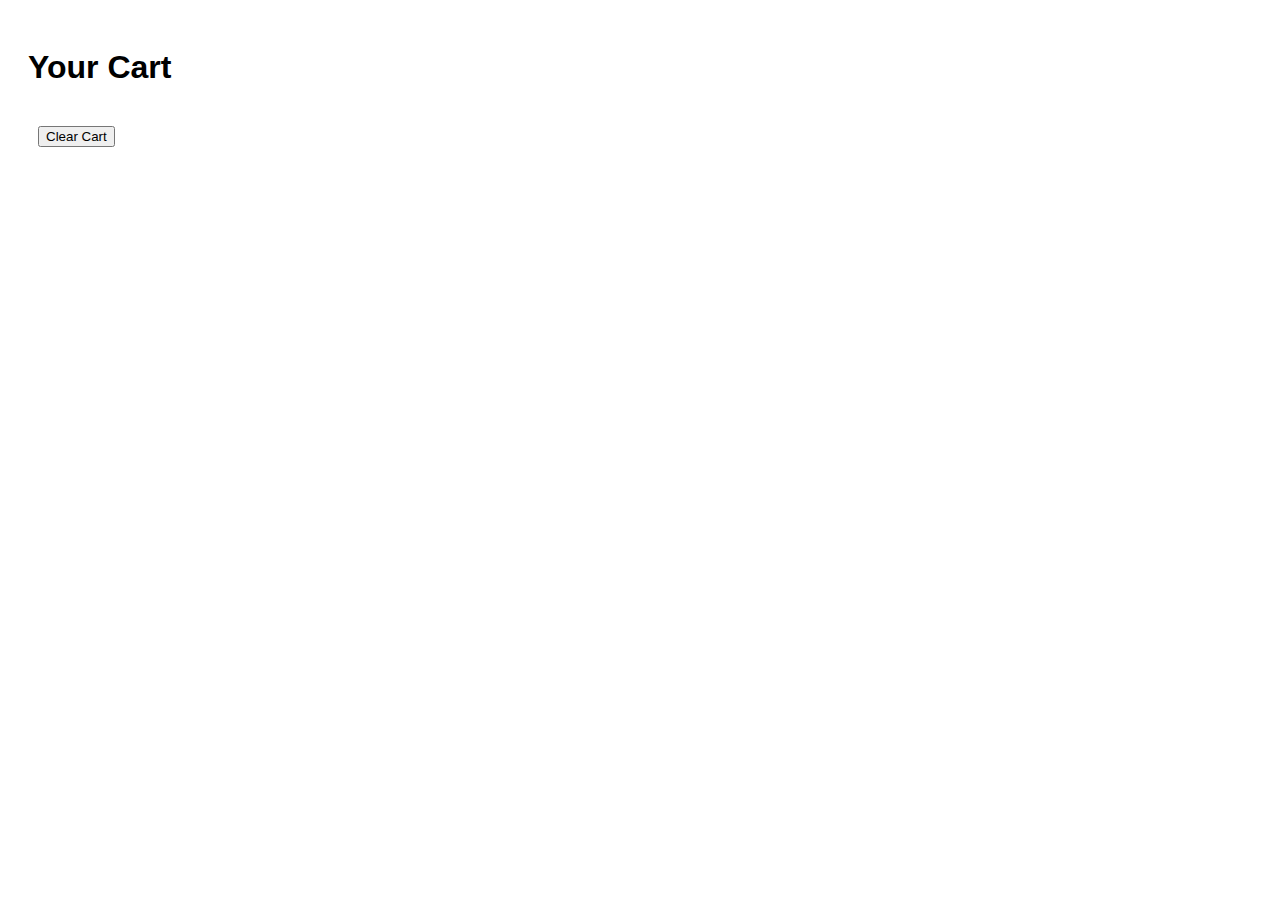
<file: cart.html>
<!DOCTYPE html>
<html lang="en">
<head>
    <meta charset="UTF-8">
    <title>My Cart</title>
    <style>
        body { font-family: Arial; padding: 20px; }
        ul { list-style-type: none; padding: 0; }
        li { padding: 8px; border-bottom: 1px solid #ccc; }
        button { margin-left: 10px; }
        #total { font-weight: bold; margin-top: 15px; }
    </style>
</head>
<body>
    <h1>Your Cart</h1>
    <ul id="cartList"></ul>
    <div id="total"></div>
    <br>
    <button onclick="clearCart()">Clear Cart</button>

    <script>
        let cart = JSON.parse(localStorage.getItem('cart')) || [];

        function renderCart() {
            const cartList = document.getElementById('cartList');
            cartList.innerHTML = '';
            let total = 0;

            if (cart.length === 0) {
                cartList.innerHTML = "<li>Your cart is empty.</li>";
                document.getElementById('total').textContent = '';
                return;
            }

            cart.forEach((item, index) => {
                const li = document.createElement('li');
                const price = parseFloat(item.price.replace('$', '')) || 0;
                total += price;
                li.innerHTML = \`\${item.name} - \${item.price} 
                    <button onclick="removeItem(\${index})">Remove</button>\`;
                cartList.appendChild(li);
            });

            document.getElementById('total').textContent = "Total: $" + total.toFixed(2);
        }

        function removeItem(index) {
            cart.splice(index, 1);
            localStorage.setItem('cart', JSON.stringify(cart));
            renderCart();
        }

        function clearCart() {
            localStorage.removeItem('cart');
            cart = [];
            renderCart();
        }

        renderCart();
    </script>
</body>
</html>
</file>
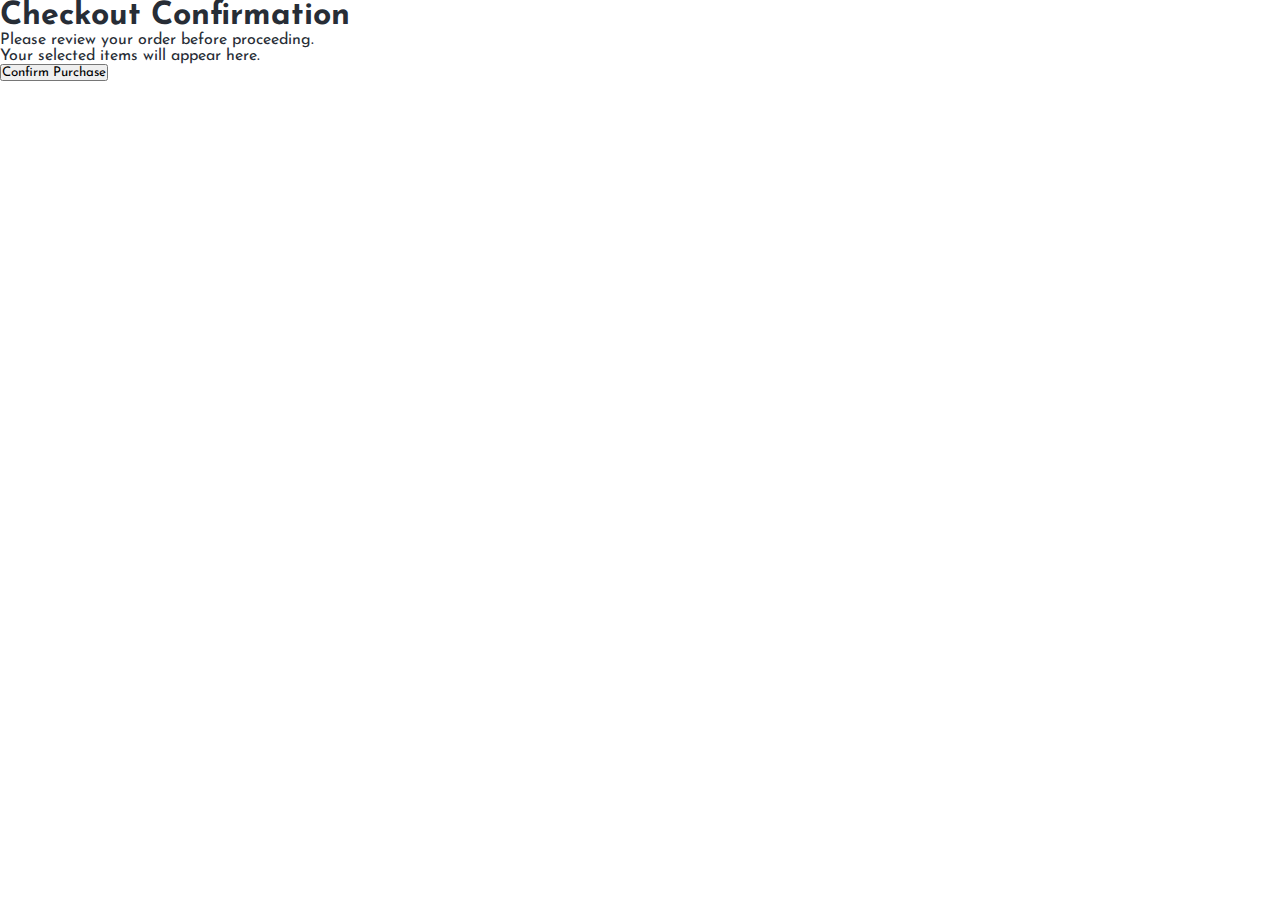
<file: checkout.html>
<!DOCTYPE html>
<html lang="en">
<head>
    <meta charset="UTF-8">
    <title>Checkout Confirmation</title>
    <link rel="stylesheet" href="style.css">
</head>
<body>
    <h1>Checkout Confirmation</h1>
    <p>Please review your order before proceeding.</p>
    <!-- Placeholder for order summary -->
    <div id="order-summary">
        <!-- Dynamically filled with JS or server-side rendering -->
        <p>Your selected items will appear here.</p>
    </div>
    <button onclick="location.href='thankyou.html'">Confirm Purchase</button>
</body>
</html>
</file>
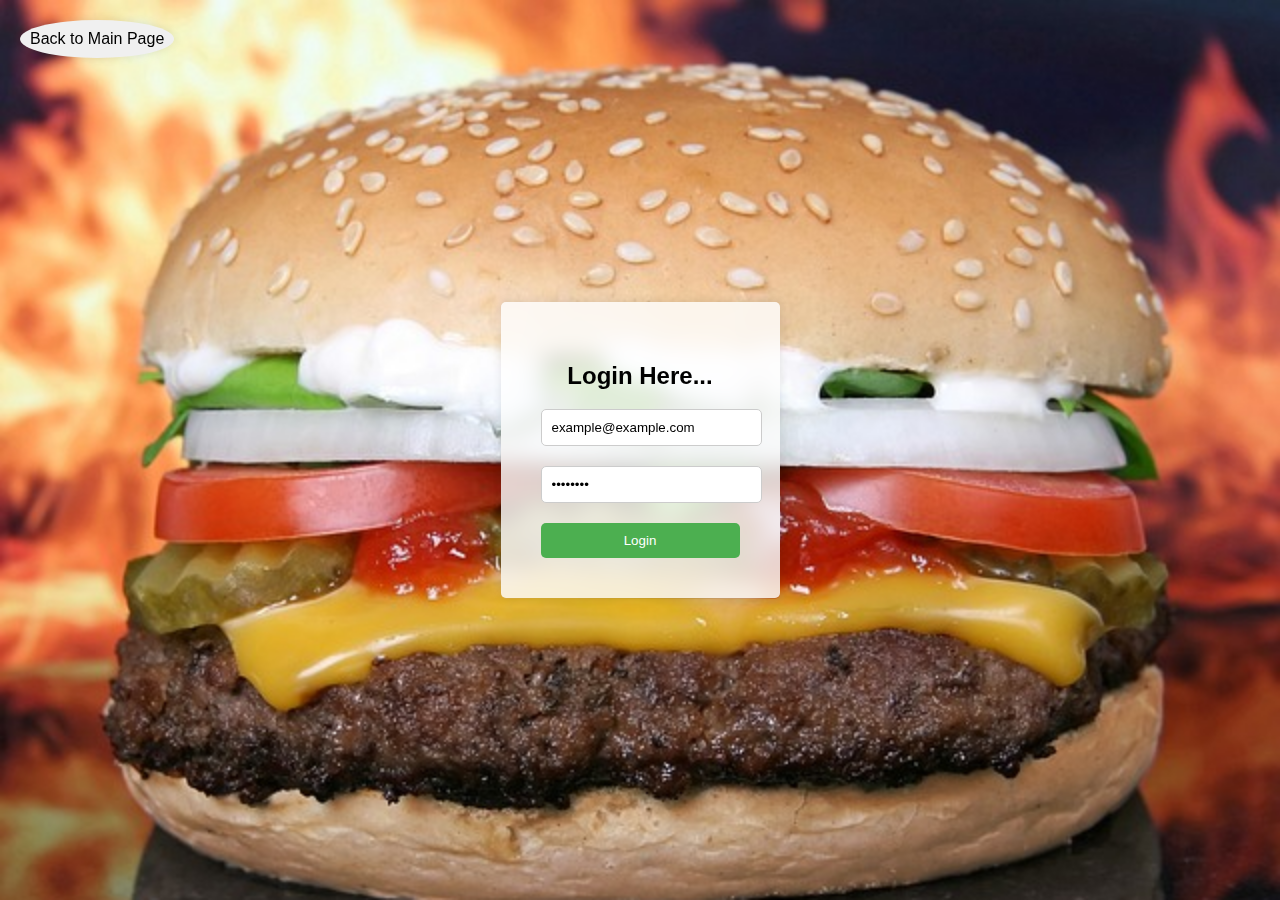
<file: login.html>
<!DOCTYPE html>
<html lang="en">

<head>
    <meta charset="UTF-8">
    <meta http-equiv="X-UA-Compatible" content="IE=edge">
    <meta name="viewport" content="width=device-width, initial-scale=1.0">
    <title>Login Page</title>
    <style>
        body {
            --color-primary: #d1487f;
            --color-primary-dark: #007f67;
            --color-secondary: #00FFFF;
            --color-error: #ff0000;
            --color-success: #4bb544;
            --border-radius: 4px;
            margin: 0;
            height: 100vh;
            display: flex;
            align-items: center;
            justify-content: center;
            font-family: Arial, sans-serif;
            background-color: #f2f2f2;
            margin: 0;
            padding: 0;
            background: url('./hamburger-1238246_640 (1).jpg');
            background-size: cover;
        }

        .container {
            display: flex;
            justify-content: center;
            align-items: center;
            height: 100vh;
        }

        .register-banner {
            background-color: rgba(255, 255, 255, 0.8);
            padding: 40px;
            border-radius: 5px;
            box-shadow: 0px 0px 10px rgba(0, 0, 0, 0.1);
            width: 100%;
            max-width: 400px;
            backdrop-filter: blur(10px);
        }

        .register-form {
            width: 100%;
        }

        .text-center {
            text-align: center;
        }

        .form-group {
            margin-bottom: 20px;
        }

        .form-control {
            width: 100%;
            padding: 10px;
            border-radius: 5px;
            border: 1px solid #ccc;
            outline: none;
        }

        .btn {
            background-color: #4CAF50;
            color: #fff;
            padding: 10px 20px;
            border: none;
            border-radius: 5px;
            cursor: pointer;
            width: 100%;
        }

        .btn:hover {
            background-color: #45a049;
        }

        .back-to-main {
            position: fixed;
            top: 20px;
            left: 20px;
            background-color: #f0f0f0;
            border-radius: 50%;
            padding: 10px;
            display: inline-flex;
            align-items: center;
            box-shadow: 0px 0px 10px rgba(0, 0, 0, 0.1);
        }

        .back-to-main a {
            text-decoration: none;
            color: #000;
        }


    </style>
</head>

<body>
    <div>
        <section class="container">
            <div class="register-banner">
                <div class="register-form">
                    <div class="text-center">
                        <h2>Login Here...</h2>
                    </div>
                    <form class="form" action="/loginUser" method="post">
                        <div class="form-group">
                            <input type="text" class="form-control" name="email" placeholder="Enter your email"
                                value="example@example.com">
                        </div>
                        <div class="form-group">
                            <input type="password" class="form-control" name="password"
                                placeholder="Enter your password" value="password">
                        </div>
                        <div class="text-center">
                            <button type="submit" class="btn">Login</button>
                        </div>
                    </form>
                </div>
            </div>


    </div>
    <div class="back-to-main">
        <a href="index.html">Back to Main Page</a>
    </div>
    </section>
    <script>
        const express = require('express');
const app = express();
const port = 3000; // You can change the port if needed

// Middleware to parse JSON requests
app.use(express.json());

// Endpoint to handle login requests
app.post('/loginUser', (req, res) => {
  const { email, password } = req.body;
  
  // Check if email and password match (This is just a placeholder, replace it with your actual authentication logic)
  if (email === 'example@example.com' && password === 'password') {
    res.send('Login successful!');
  } else {
    res.status(401).send('Invalid email or password');
  }
});

// Start the server
app.listen(port, () => {
  console.log(`Server is running on http://localhost:${port}`);
});

    </script>
</body>

</html>
</file>
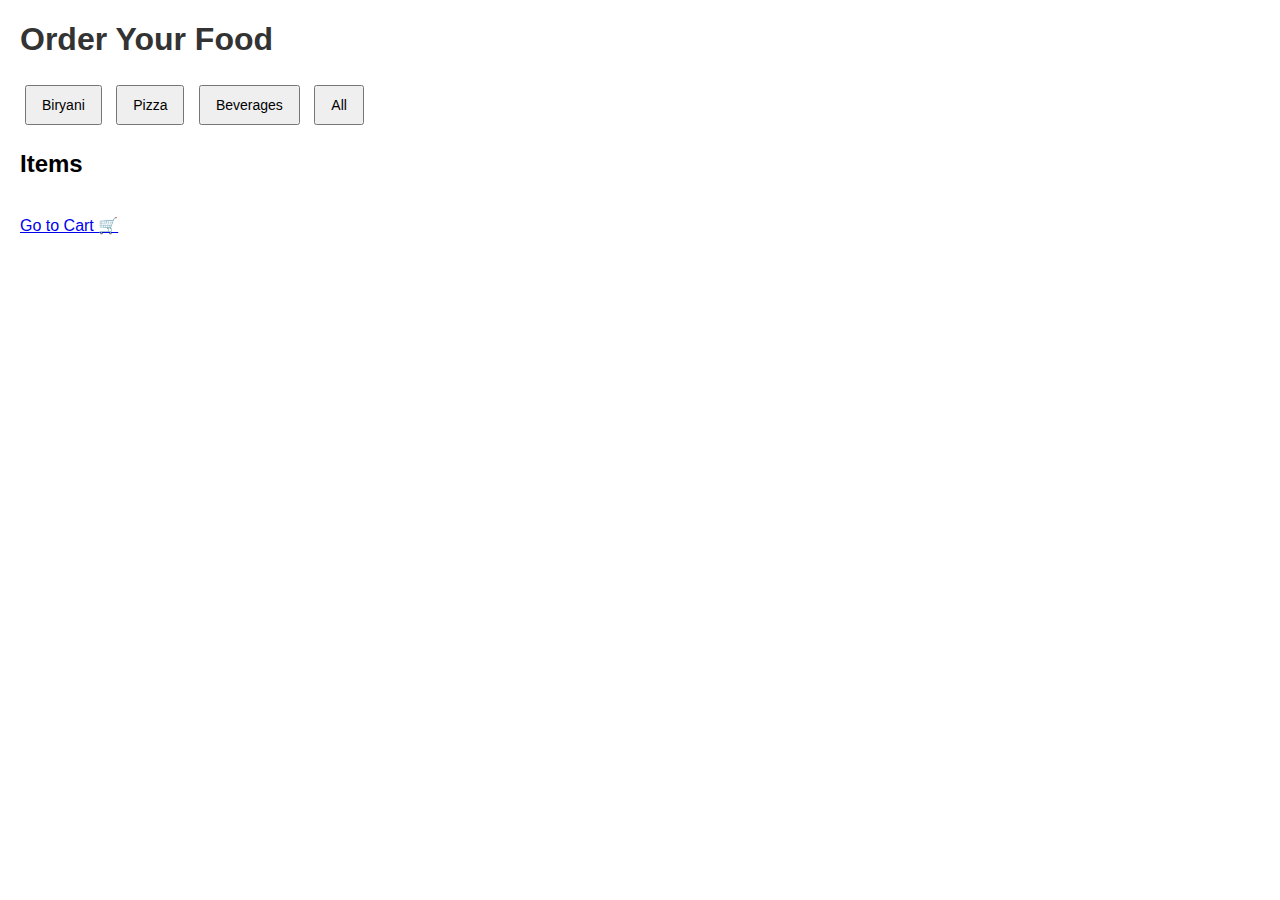
<file: order.html>
<!DOCTYPE html>
<html lang="en">
<head>
    <meta charset="UTF-8">
    <title>Order Food - Kaushik Delights</title>
    <style>
        body {
            font-family: Arial, sans-serif;
            margin: 20px;
        }
        h1 {
            color: #333;
        }
        #menu-list button {
            margin: 5px;
            padding: 10px 15px;
            font-size: 14px;
            cursor: pointer;
        }
        ul {
            list-style-type: none;
            padding: 0;
        }
        li {
            margin: 10px 0;
            padding: 10px;
            background: #f9f9f9;
            border: 1px solid #ccc;
        }
        li button {
            margin-left: 15px;
        }
    </style>
</head>
<body>
    <h1>Order Your Food</h1>

    <div id="menu-list">
        <button>Biryani</button>
        <button>Pizza</button>
        <button>Beverages</button>
        <button>All</button>
    </div>

    <h2>Items</h2>
    <ul id="item-list"></ul>

    <br>
    <a href="cart.html">Go to Cart 🛒</a>

    <script src="order.js"></script>
</body>
</html>
</file>
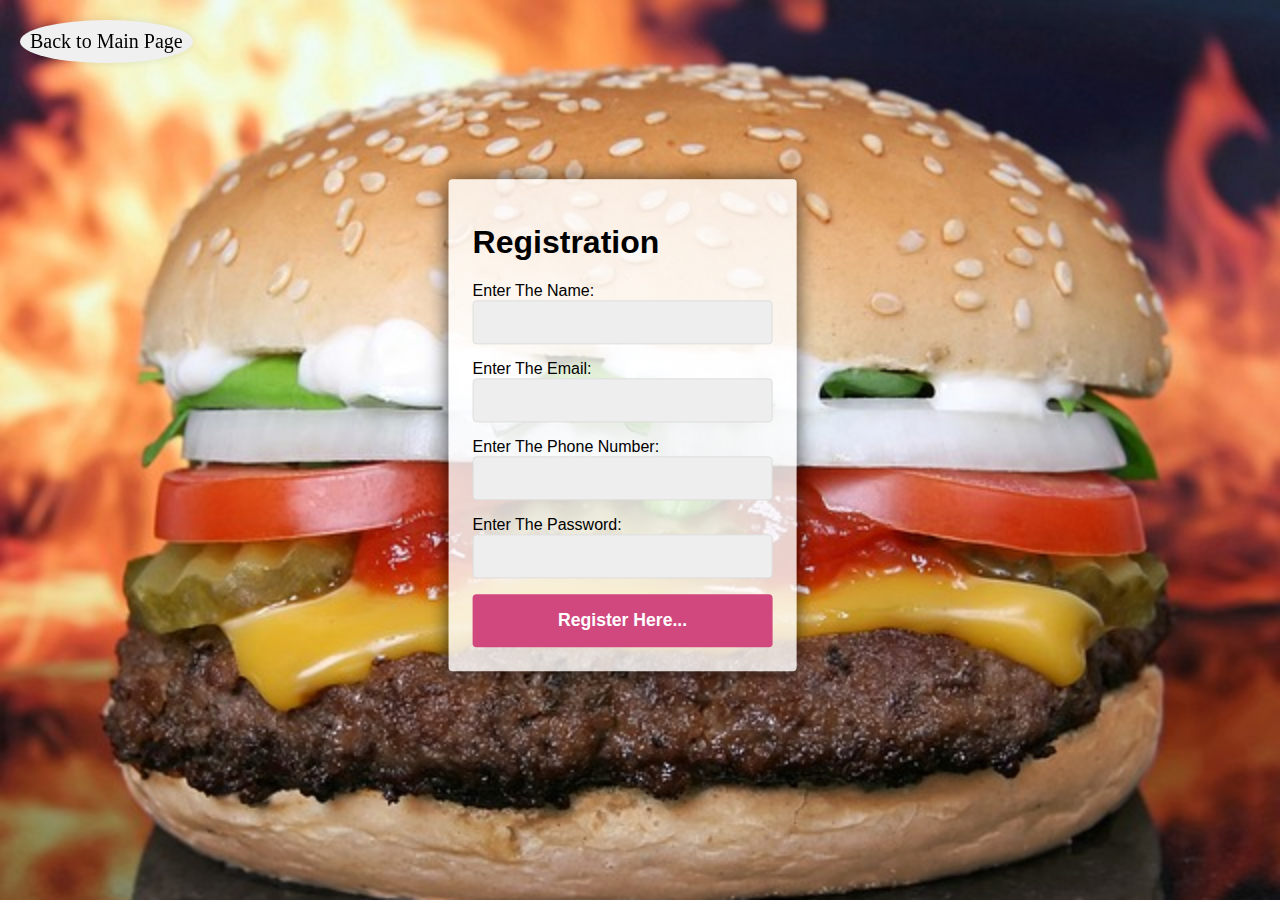
<file: registration.html>
<!DOCTYPE html>
<html>
<head>
    <title>Registration Here</title>
    <style>
        body {
            --color-primary: #d1487f;
            --color-primary-dark: #007f67;
            --color-secondary: #00FFFF;
            --color-error: #ff0000;
            --color-success: #4bb544;
            --border-radius: 4px;
            margin: 0;
            height: 100vh;
            display: flex;
            align-items: center;
            justify-content: center;
            font-size: 20px;
            background: url('./hamburger-1238246_640 (1).jpg');
            background-size: cover;
        }
        .container {
          width: 300px;
          max-width: 100%;
          margin: 1rem;
          padding: 1.5rem;
          box-shadow: 0 0 20px rgba(0, 0, 0, 0.7);
          border-radius: var(--border-radius);
          transform: translate(-5%, -5%);
          background-color: rgba(255, 255, 255, 0.8);
      }
      
      .form__input {
          display: block;
          width: calc(100% - 20px);
          padding: 0.5rem;
          margin-bottom: 1rem;
      }
      
        
        .container,
        .form__input,
        .form__button {
            font: 500 1rem 'Quicksand', sans-serif;
        }
        .form > *:first-child {
            margin-top: 0;
        }
        .form > *:last-child {
            margin-bottom: 0;
        }
        .form__input {
            display: block;
            width: 100%;
            padding: 0.75rem;
            box-sizing: border-box;
            border-radius: var(--border-radius);
            border: 1px solid #dddddd;
            outline: none;
            background: #eeeeee;
            transition: background 0.2s, border-color 0.2s;
        }
        .form__input:focus {
            border-color: var(--color-primary);
            background: #ffffff;
        }
        .form__button {
            width: 100%;
            padding: 1rem 2rem;
            font-weight: bold;
            font-size: 1.1rem;
            color: #ffffff;
            border: none;
            border-radius: var(--border-radius);
            outline: none;
            cursor: pointer;
            background: var(--color-primary);
        }
        .form__button:hover {
            background: var(--color-primary-dark);
        }
        nav {
            padding: 0 33px;
            height: 80px;
            width: 100%;
            position: fixed;
            top: 0;
            left: 0;
            background: white;
            box-shadow: rgba(99, 99, 99, 0.2) 0px 2px 8px 0px;
            z-index: 22;
            display: flex;
            justify-content: flex-start;
        }

        .checkbtn {
            font-size: 30px;
            color: #fff;
            line-height: 80px;
            cursor: pointer;
            display: block;
            position: absolute;
            top: 0;
        }

        label.logo {
            font-size: 35px;
            line-height: 80px;
            padding: 0 30px;
            font-weight: 700;
        }

        nav ul {
            margin-left: 20px;
        }

        nav ul li {
            display: inline-block;
            line-height: 80px;
            margin: 0 5px;
        }

        nav ul li a {
            font-size: 18px;
            padding: 7px 13px;
            text-decoration: none;
            color: var(--clr-secondary);
        }

        .back-to-main {
          position: fixed;
          top: 20px;
          left: 20px;
          background-color: #f0f0f0;
          border-radius: 50%;
          padding: 10px;
          display: inline-flex;
          align-items: center;
          box-shadow: 0px 0px 10px rgba(0, 0, 0, 0.1);
      }
      
      .back-to-main a {
          text-decoration: none;
          color: #000;
      }
      
    </style>
</head>
<body>
  
    <div class="container">
        <h1>Registration </h1>
        <form class="form" action="/submit_registration" method="post">
            <div class="form__input-group">
                <label for="name">Enter The Name:</label>
                <input type="text" id="name" name="name" class="form__input">
            </div>
            <div class="form__input-group">
                <label for="email">Enter The Email:</label>
                <input type="email" id="email" name="email" class="form__input">
            </div>
            <div class="form__input-group">
                <label for="phone">Enter The Phone Number:</label>
                <input type="tel" id="phone" name="phone" class="form__input">
            </div>
            <div class="form__input-group">
                <label for="password">Enter The Password:</label>
                <input type="password" id="password" name="password" class="form__input">
            </div>
            <button type="submit" class="form__button">Register Here...</button>
        </form>
        <div id="registrationMessage"></div> <!-- Display registration message here -->
    </div>

    <div class="back-to-main">
      <a href="index.html">Back to Main Page</a>
  </div>

  <script>
    document.addEventListener('DOMContentLoaded', function() {
        const form = document.querySelector('.form');
        const registrationMessage = document.getElementById('registrationMessage');

        form.addEventListener('submit', function(event) {
            event.preventDefault(); // Prevent form submission

            // Display registration message
            registrationMessage.textContent = "You are registered!";
            registrationMessage.style.color = "green";
        });
    });
</script>

</body>
</html>
</file>
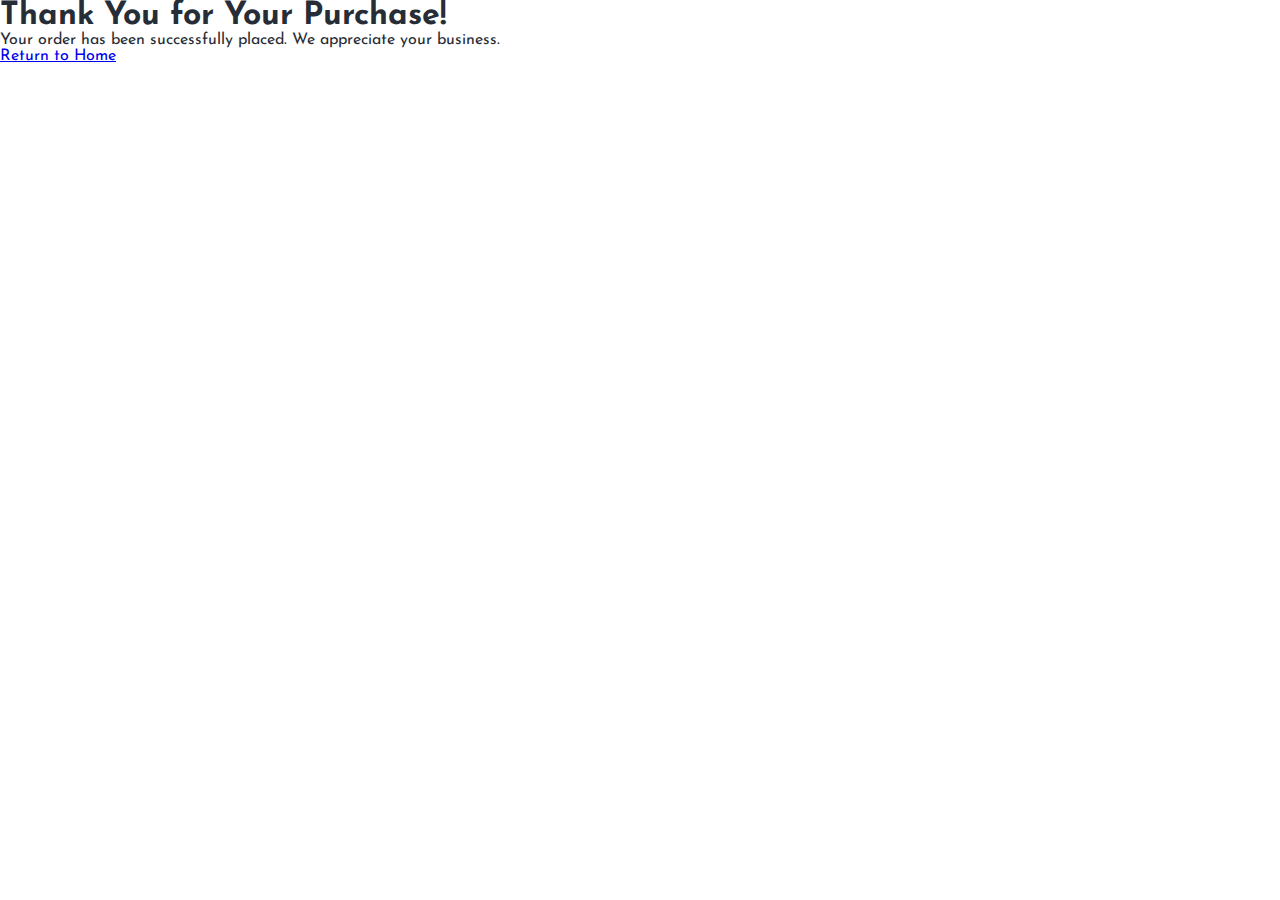
<file: thankyou.html>
<!DOCTYPE html>
<html lang="en">
<head>
    <meta charset="UTF-8">
    <title>Thank You</title>
    <link rel="stylesheet" href="style.css">
</head>
<body>
    <h1>Thank You for Your Purchase!</h1>
    <p>Your order has been successfully placed. We appreciate your business.</p>
    <a href="index.html">Return to Home</a>
</body>
</html>
</file>
<file: style.css>
@import url("https://fonts.googleapis.com/css2?family=Josefin+Sans:wght@300;400;500;600;700&display=swap");

/* Base */
:root {
    --clr-primary: deeppink;
    --clr-secondary: #272d36;
}

*,
*::after,
*::before {
    box-sizing: border-box;
    padding: 0;
    margin: 0;
    font-family: "Josefin Sans", sans-serif;
}

html {
    scroll-behavior: smooth;
}

body {
    background: white;
    color: var(--clr-secondary);
    overflow-x: hidden;
}

.section {
    width: 100%;
    padding: 40px 0;
}

.flex {
    display: flex;
    align-items: center;
    justify-content: center;
}

.container {
    /* 1140px */
    max-width: 120rem;
    padding: 0 3.2rem;
    margin: 28px auto;
}

.grid {
    display: grid;
    column-gap: 6.4rem;
    row-gap: 9.6rem;
}

.grid--3-cols {
    grid-template-columns: repeat(3, 1fr);
}

.margin-right-md {
    margin-bottom: 4.8rem !important;
}

strong {
    font-weight: 500;
}

/***************************/
/* MEALS SECTION */
/***************************/
.section-meals {
    height: 700px;
}

.section-meals .txt{
    display: flex;
    justify-content: center;
    padding-top: 30px;
}

.meal {
    box-shadow: rgba(0, 0, 0, 0.24) 0px 3px 8px;
    border-radius: 11px;
    overflow: hidden;
    transition: all 0.4s;
}

.meal:hover {
    transform: translateY(-1.2rem);
    box-shadow: rgba(0, 0, 0, 0.24) 0px 3px 8px;
}

.meal-content {
    padding: 24px;
}

.meal-tags {
    margin-bottom: 1.2rem;
    display: flex;
    gap: 0.4rem;
}

.tag {
    display: inline-block;
    padding: 0.4rem 0.8rem;
    font-size: 1.2rem;
    text-transform: uppercase;
    background-color: #51cf66;
    color: #333;
    border-radius: 100px;
    font-weight: 600;
}

.tag--vegetarian {
    background-color: #51cf66;
}

.tag--vegan {
    background-color: #94d82d;
}

.tag--paleo {
    background-color: #ffd43b;
}

.meal-title {
    font-size: 20px;
    color: #333;
    margin-bottom: 1.2rem;
}

.meal-attributes {
    list-style: none;
    display: flex;
    flex-direction: column;
    gap: 2rem;
}

.meal-attribute {
    font-size: 20px;
    display: flex;
    align-items: center;
    gap: 1.6rem;
}

.meal-icon {
    height: 2.4rem;
    width: 2.4rem;
    color: #e67e22;
}

.meal-img {
    width: 100%;
    height: 224.15px;
    object-fit: cover;
}


.container-menu {
    padding: 25px;
    display: flex;
    justify-content: center;
    align-items: center;
    column-gap: 56px;
    flex-direction: column;
}

.primary {
    font-size: 64px;
    font-weight: 700;
    margin-bottom: 20px;
}

.secondary {
    font-size: 44px;
    font-weight: 700;
    margin-bottom: 20px;
}

.tertiary {
    font-size: 24px;
    font-weight: 400;
    margin-bottom: 20px;
}

.btn {
    padding: 14px 20px;
    background: #e51f89;
    border-radius: 4px;
    color: #fff;
    text-decoration: none;
    font-size: 22px;
    display: inline-block;
    margin: 20px 0;
    transition: all 0.4s ease-in-out;
}

.btn:hover{
    transform: rotate(5deg);
}

/* End Base */

/* Menu */
.menu a:active {
    box-shadow: 0 0 10px 5px #e51f89; /* Add glowing effect when clicked */
}

nav {
    padding: 0 33px;
    height: 80px;
    width: 100%;
    position: fixed;
    top: 0;
    background: #e51f89;
    box-shadow: rgba(99, 99, 99, 0.2) 0px 2px 8px 0px;
    z-index: 22;
    border: 1px solid black; /* Add border */

    display: flex;
    justify-content: space-between;
    align-items: center;
}
   
.logo {
    color: #fff; /* Set text color */
    font-size: 24px; /* Set font size */
    animation: glow 3s infinite alternate; /* Add glow animation */
}

@keyframes glow {
    0% {
        text-shadow: 0 0 25px #0a0a0a; /* Initial shadow */
    }
    50% {
        text-shadow: 0 0 50px #8c0ac8d8; /* Halfway through, change to red glow with longer length */
    }
    100% {
        text-shadow: 0 0 70px #0bccee; /* Final shadow with blue glow and even longer length */
    }
}



nav ul {
    float: right;
    margin-right: 20px;
    list-style: none;
    margin: 0;
    padding: 0;
}


nav ul li {
    display: inline-block;
    line-height: 80px;
    margin: 0 5px;
}
ul li {
    display: inline-block;
}

nav ul li a {
    font-size: 18px;
    padding: 7px 13px;
    text-decoration: none;
    color: var(--clr-secondary);
    color: #fff; /* Set link text color */
    text-decoration: none;
    padding: 10px 15px; /* Add padding */
    border-radius: 5px; /* Add rounded corners */
    transition: box-shadow 0.3s; /* Add transition effect */
}

ul li a:active {
    box-shadow: 0 0 20px rgba(143, 5, 161, 0.5), 0 0 10px rgba(255, 255, 255, 0.5); /* Add stronger shadow when clicked */
}

.menu a:hover {
    border-bottom: 2px solid var(--clr-primary);
    transition: 0.3s;
    background-color: #1380b7; /* Darken background color on hover */
    box-shadow: 0 0 10px rgba(75, 220, 31, 0.774); /* Add shadow on hover */
}

.checkbtn {
    font-size: 30px;
    color: #fff;
    float: right;
    line-height: 80px;
    margin-right: 40px;
    cursor: pointer;
    display: none;
}

#check {
    display: none;
}



/* End Menu */
/* Existing CSS styles */

.order-line-container {
    position: fixed;
    bottom: 0;
    left: 0;
    width: 100%;
    z-index: 9999; /* Ensure it's above other content */
}

.order-line {
    display: inline-block;
    background-color: #000;
    color: #fff;
    padding: 10px 20px;
    animation: moveOrderLine 5s linear infinite; /* Adjust animation duration as needed */
}

.order-line span {
    font-size: 18px; /* Adjust font size as needed */
}

@keyframes moveOrderLine {
    0% {
        transform: translateX(-100%);
    }
    100% {
        transform: translateX(100%);
    }
}


/* Hero Section */
#hero-section {
    background: whitesmoke;
    padding: 132px 33px;
    display: flex;
    justify-content: center;
    align-items: center !important;
}

.text,
.visual {
    width: 50%;
    margin: 0; /* Removed margin */
}

.visual img {
    display: block;
    border-radius: 50%;
    height: 500px;
    width: 500px;
}

#hero-section .text {
    margin-left: 30px;
}

#hero-section .visual img {
    margin-left: auto;
}
/* End Hero Section */

/* How It Works */
#how-it-works {
    margin: 0 auto;
    text-align: center;
    background-color: whitesmoke;
}

.box {
    background: white;
    box-shadow: rgba(100, 100, 111, 0.2) 0px 7px 29px 0px;
    padding: 25px 5px;
    margin: 0 10px;
    border-radius: 8px;
    font-size: 18px;
    transition: 0.3s ease;
    cursor: pointer;
}

.box ion-icon {
    font-size: 35px;
    margin: 15px 0;
}

.box:hover {
    transform: rotate(5deg);
}


/* End How It Works */

/* About */
#about .visual img,
#app .visual img {
    margin-right: auto;
}

/* End About */

/* Restaurant Menu */

#menu{
    background-color: whitesmoke;
}

.category {
    list-style: none;
    text-align: center;
    margin: 20px 0 40px 0;
}

.category li {
    display: inline-block;
    margin: 0 15px;
    font-size: 20px;
    font-weight: 500;
    cursor: pointer;
}

.category li.active {
    color: deeppink;
}

.restaurant-menu {
    display: flex;
    flex-wrap: wrap;
    padding: 6px;
    row-gap: 40px;
}

.menu-item {
    width: 260px;
    margin: 0 auto;
    border-radius: 6px;
    overflow: hidden;
    background-color: white;
    box-shadow: rgba(0, 0, 0, 0.24) 0px 3px 8px;
    padding: 20px;
}

.menu-item img {
    width: 100%;
}

.order {
    justify-content: space-between;
}

.btn-menu {
    padding: 6px 10px;
    font-size: 16px;
    text-align: center;
    background: #fff;
    border: 1px solid deeppink;
    color: deeppink;
}

.title {
    font-size: 18px;
    font-weight: 300;
    margin: 8px 0;
}

.location {
    font-size: 18px;
    font-weight: 500;
}

/* End Restaurant Menu */

/* FAQ */
#faq .secondary {
    text-align: center;
}

.faq {
    width: 60%;
    margin: 50px auto 20px auto;
}

summary {
    padding: 1em;
    border: 1px solid #b2b2b2;
    margin-bottom: 1em;
    cursor: pointer;
    outline: none;
    border-radius: 0.3em;
    font-weight: 600;
}

details[open] summary~* {
    animation: open 1s ease-in-out;
}

@keyframes open {
    from {
        opacity: 1;
        margin-top: -10px;
    }

    top {
        opacity: 1;
        margin-top: 0;
    }
}

/* End FAQ */

/* App */
#app {
    text-align: center;
    background-color: whitesmoke;
}

.app-store {
    background: #000;
    margin: 0 10px;
    padding: 4px 16px;
    border-radius: 12px;
    display: flex;
    align-items: center;
    justify-content: space-between;
    font-size: 12px;
    color: #fff;
    cursor: pointer;
}

.app-store p {
    margin-top: 8px;
}

.app-store span {
    font-size: 16px;
    line-height: 25px;
}

.app-store ion-icon {
    font-size: 30px;
    margin-right: 10px;
}

.download {
    margin: 30px 0;
}

/* End App */

/* Footer */
.footer {
    background: white;
    color: black;
    padding: 30px 0;
}

.footer .container {
    justify-content: space-between;
    align-items: flex-start;
}

.footer h2 {
    font-size: 22px;
    margin-bottom: 10px;
    color: deeppink;
}

.footer ul {
    list-style: none;
    line-height: 30px;
    font-size: 16px;
}

.footer ul li {
    cursor: pointer;
}

.footer-about {
    width: 35%;
}

.contact-form {
    max-width: 400px;
    margin: auto;
    padding: 20px;
    background: #f9f9f9;
    border-radius: 8px;
}

.contact-form h2 {
    text-align: center;
    margin-bottom: 20px;
    color: #333;
}

.form-group {
    margin-bottom: 15px;
}

.form-group input,
.form-group textarea {
    width: 100%;
    padding: 10px;
    border: 1px solid #ccc;
    border-radius: 5px;
    outline: none;
}

.form-group textarea {
    height: 120px;
}

button[type="submit"] {
    display: block;
    width: 100%;
    padding: 10px;
    background: #333;
    color: #fff;
    border: none;
    border-radius: 5px;
    cursor: pointer;
    transition: background 0.3s ease;
}

button[type="submit"]:hover {
    background: #555;
}


.copyright {
    text-align: center;
    padding: 20px 0;
    margin-top: 30px;
    border-top: 1px solid #b2b2b2;
}

/* End Footer */

.contact-form {
    max-width: 400px;
    margin: 30px auto;
    padding: 20px;
    background: deeppink;
    border-radius: 8px;
    box-shadow: 0 2px 4px rgba(0, 0, 0, 0.1);
}

.contact-form h2 {
    text-align: center;
    margin-bottom: 20px;
    color: #333;
}

.contact-form .form-group {
    margin-bottom: 15px;
}

.contact-form label {
    display: block;
    margin-bottom: 5px;
    font-weight: bold;
}

.contact-form input,
.contact-form textarea {
    width: 100%;
    padding: 10px;
    border: 1px solid deeppink;
    border-radius: 5px;
    outline: none;
}

.contact-form textarea {
    height: 120px;
}

.contact-form button[type="submit"] {
    display: block;
    width: 100%;
    padding: 10px;
    background: #333;
    color: #fff;
    border: none;
    border-radius: 5px;
    cursor: pointer;
    transition: background 0.3s ease;
}

.contact-form button[type="submit"]:hover {
    background: #555;
}

.contact-form {
    width: 400px; /* Set the width of the form */
    margin: 0 auto; /* Center the form horizontally */
    padding: 20px; /* Add padding around the form */
    background-color: deeppink; /* Set background color */
    border-radius: 10px; /* Add rounded corners */
    box-shadow: 0 0 10px rgba(0, 0, 0, 0.1); /* Add shadow for depth */
}

.contact-form h2 {
    text-align: center; /* Center the heading */
}

.form-group {
    margin-bottom: 20px; /* Add space between form groups */
}

.form-group label {
    display: block; /* Display labels as block elements */
    margin-bottom: 5px; /* Add space below labels */
}

.form-group input[type="text"],
.form-group input[type="tel"],
.form-group input[type="email"],
.form-group select,
.form-group textarea {
    width: 100%; /* Make inputs and select full width */
    padding: 10px; /* Add padding inside inputs */
    border: 1px solid black; /* Add border */
    border-radius: 5px; /* Add rounded corners */
    box-sizing: border-box; /* Include padding and border in width calculation */
}

.form-group select {
    height: 40px; /* Set the height of select elements */
}

.form-group textarea {
    height: 100px; /* Set the height of textarea */
}

button[type="submit"] {
    width: 100%; /* Make the button full width */
    padding: 10px; /* Add padding */
    background-color: #007bff; /* Set background color */
    color: #fff; /* Set text color */
    border: none; /* Remove border */
    border-radius: 5px; /* Add rounded corners */
    cursor: pointer; /* Change cursor on hover */
    transition: background-color 0.3s; /* Add transition effect */
}

button[type="submit"]:hover {
    background-color: #0056b3; /* Darken background color on hover */
}

/* Subscription section styles */
#subscription {
    background-color: #f8f9fa; /* Background color */
    padding: 50px 0; /* Padding around the content */
}

#subscription h2 {
    font-size: 32px; /* Font size for heading */
    margin-bottom: 10px; /* Bottom margin for heading */
}

#subscription p {
    font-size: 18px; /* Font size for paragraph */
    color: #6c757d; /* Text color */
    margin-bottom: 20px; /* Bottom margin for paragraph */
}

#subscription .main-btn {
    background-color: #007bff; /* Button background color */
    color: #ffffff; /* Button text color */
    padding: 10px 20px; /* Padding for the button */
    border: none; /* No border */
    border-radius: 5px; /* Button border radius */
    cursor: pointer; /* Cursor style */
    transition: background-color 0.3s; /* Smooth transition */
}

#subscription .main-btn:hover {
    background-color: #0056b3; /* Darker color on hover */
}

#subscription input[type="text"] {
    padding: 15px 10px 10px; /* Updated padding for input field (top right bottom) */
    border: 1px solid #ced4da; /* Border color */
    border-radius: 5px; /* Border radius */
}

#successMessage {
    display: none; /* Initially hide success message */
    color: green; /* Success message text color */
}
.subscribe-message {
    display: none;
    background-color: #ffffff; /* White background */
    color: #000000; /* Black text color */
    border: 1px solid #dddddd; /* Light gray border */
    padding: 20px; /* Padding around the message */
    margin-top: 20px; /* Space from the top */
    text-align: center; /* Center-align text */
}

/* Section styles */

/* Text styles */

/* Explore button styles */
.explore-btn {
    flex: 1 1 30%; /* Take 30% of the available space */
    margin-top: 20px; /* Add some space between the paragraph and the button */
    text-align: left; /* Align button to the left */
}

/* CSS for rating section */
/* Rating Section */
#rating {
    padding: 30px 0; /* Reduced padding */
}

#rating h2 {
    margin-bottom: 10px;
}

#rating p {
    color: #666;
}

/* Form Styles */
#rating .form-control {
    width: 100%;
    border-radius: 5px;
    border: 1px solid #ccc;
    padding: 8px;
    transition: border-color 0.3s;
}

#rating .form-control:focus {
    border-color: #66afe9;
}

/* Button Styles */
#rating .main-btn {
    padding: 10px 20px;
    background-color: #fff;
    border: 1px solid #007bff;
    border-radius: 5px;
    color: #007bff;
    cursor: pointer;
    transition: background-color 0.3s, color 0.3s;
}

#rating .main-btn:hover {
    background-color: #007bff;
    color: #fff;
}

#rating .main-btn::before {
    content: "\f054";
    font-family: "Font Awesome 5 Free";
    margin-right: 5px;
    transition: margin-right 0.3s;
}

#rating .main-btn:hover::before {
    margin-right: 10px;
}

/* Message Box Styles */
.message-box {
    margin-top: 10px;
    padding: 10px;
    background-color: #f8f9fa;
    border: 1px solid #ced4da;
    border-radius: 5px;
    font-size: 16px;
    color: #333;
    display: none; /* Initially hide the message box */
}

.message-box.show {
    display: block; /* Show the message box */
    animation: fadeInOut 3s ease-in-out;
}

/* Optional: Add animation for showing/hiding the message box */
@keyframes fadeInOut {
    0% {
        opacity: 0;
    }
    50% {
        opacity: 1;
    }
    100% {
        opacity: 0;
    }
}

/* Social Platforms Section */
#social-platforms {
    margin-top: 30px; /* Adjust margin top */
    margin-bottom: 30px; /* Adjust margin bottom */
    font-size: 1rem;
    text-align: center; /* Center align the buttons */
}

/* Keep the original button styles */
.btn {
    display: flex; /* Use flexbox for easier vertical alignment */
    align-items: center; /* Center align vertically */
    margin: 10px auto; /* Add some margin for spacing */
    border-radius: 5px;
    box-shadow: 0 1px 5px 0 rgba(0, 0, 0, 0.35);
    -webkit-transition: all 0.5s;
    -moz-transition: all 0.5s;
    transition: all 0.5s;
    overflow: hidden;
    width: fit-content; /* Make button width fit content */
}

.btn:hover {
    box-shadow: 0 5px 15px 0 rgba(0, 0, 0, 0.45);
}

.btn:focus {
    box-shadow: 0 3px 10px 0 rgba(0, 0, 0, 0.4);
}

.btn > span, .btn-icon > i {
    padding: 13px;
    -webkit-transition: all 0.5s;
    -moz-transition: all 0.5s;
    transition: all 0.5s;
    line-height: 1em;
}

.btn > span {
    padding: 14px 18px 16px;
    white-space: nowrap;
    color: #FFF;
    background: #b8b8b8;
    border-radius: 0 5px 5px 0; /* Adjust border radius */
}

.btn-icon > i {
    padding: 0 10px; /* Add padding between icon and text */
    font-size: 1.25em;
    color: #fff;
    background: #212121;
    border-radius: 5px 0 0 5px; /* Adjust border radius */
}

.btn-icon:hover > i, .btn-icon:focus > i {
    color: #FFF;
}

/* Facebook */
.btn-facebook > span {
    background: #3b5998;
}

/* Twitter */
.btn-twitter > span {
    background: #55acee;
}

/* Google */
.btn-googleplus > span {
    background: #dd4b39;
}

/* Pinterest */
.btn-pinterest > span {
    background: #cb2028;
}

/* LinkedIn */
.btn-linkedin > span {
    background: #007bb6;
}
</file>
